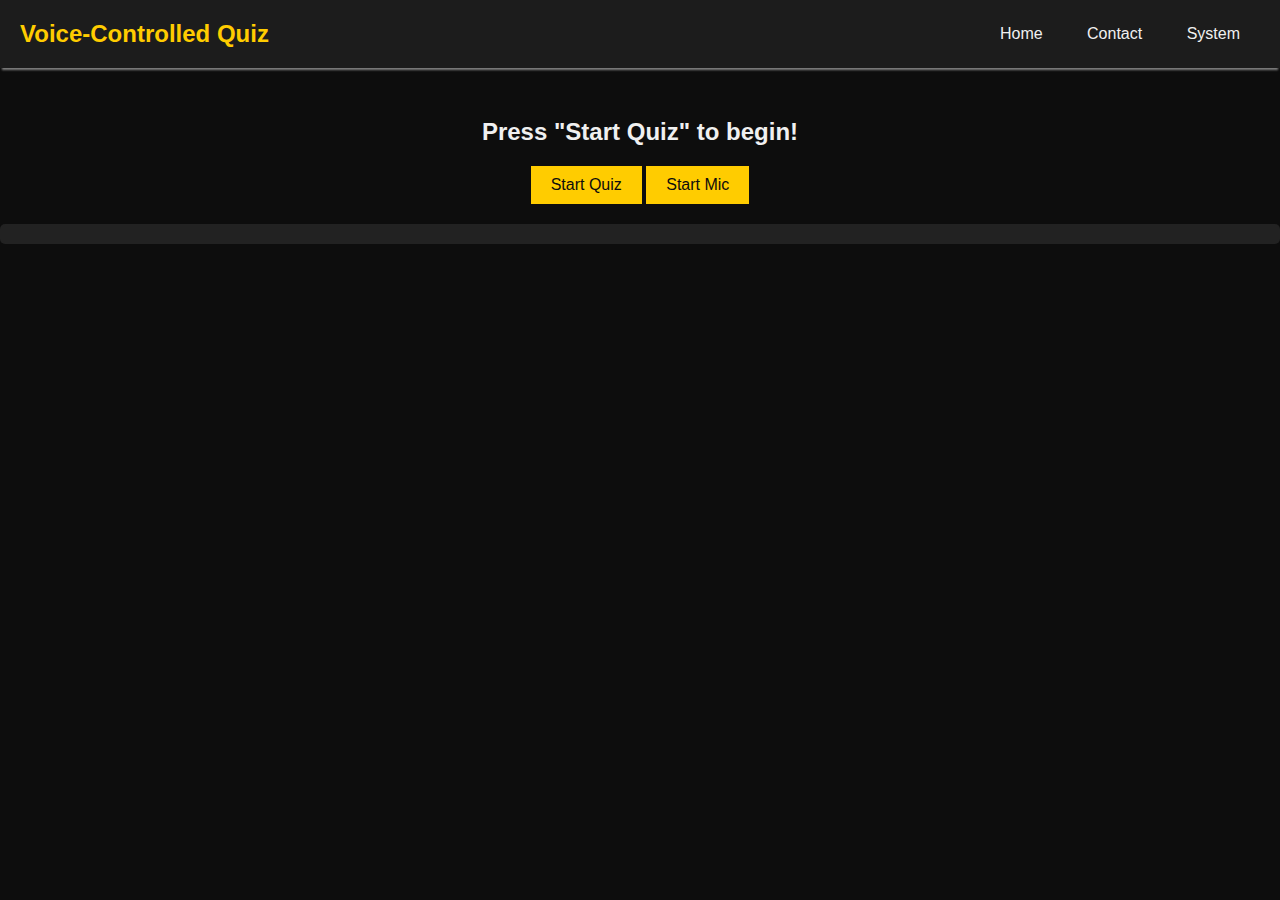
<file: index.html>
<!DOCTYPE html>
<html lang="en">
    <head>
        <meta charset="UTF-8">
        <meta name="viewport" content="width=device-width, initial-scale=1.0">
        <title>Voice-Controlled Quiz</title>
        <link rel="stylesheet" href="styles.css">
    </head>
<body>
    <nav class="navbar">
        <h1>Voice-Controlled Quiz</h1>
        <div>
            <a href="index.html">Home</a>
            <a href="contact.html">Contact</a>
            <a href="system.html">System</a>
        </div>
    </nav>

    <div class="quiz-container">
        <h2 id="question">Press "Start Quiz" to begin!</h2>
        <div class="choices">
            <p id="choice-a"></p>
            <p id="choice-b"></p>
            <p id="choice-c"></p>
            <p id="choice-d"></p>
        </div>
        <div class="feedback" id="feedback"></div>
        <button id="start-quiz">Start Quiz</button>
        
        <!-- Mic control button -->
        <button id="mic-button">Start Mic</button>
        
        <!-- User input display -->
        <div id="user-input-display" class="user-input-display"></div>
    </div>

    <script src="script.js"></script>
</body>
</html>
</file>
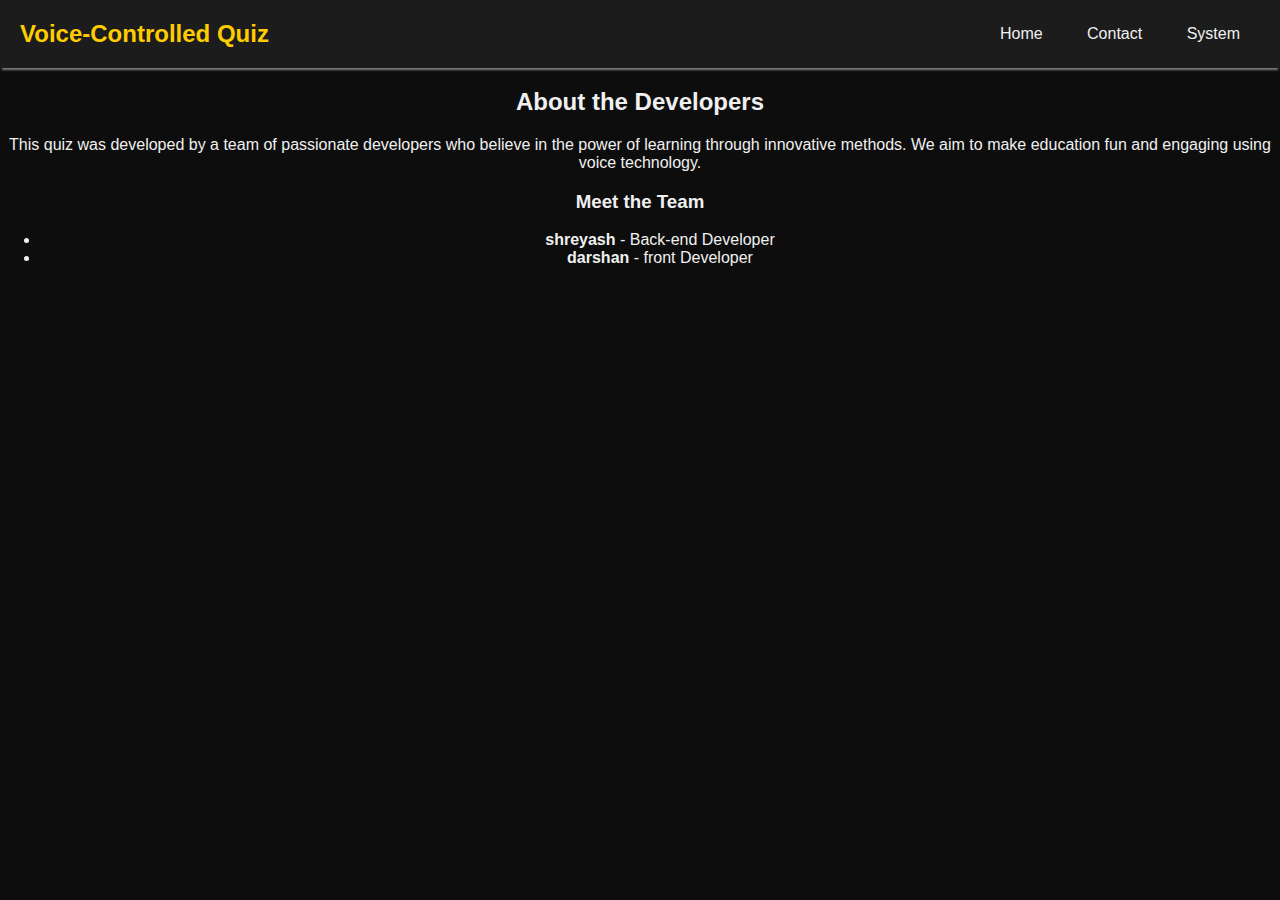
<file: contact.html>
<!DOCTYPE html>
<html lang="en">
<head>
    <meta charset="UTF-8">
    <meta name="viewport" content="width=device-width, initial-scale=1.0">
    <title>Developers - Voice-Controlled Quiz</title>
    <link rel="stylesheet" href="styles.css">
</head>
<body>
    <nav class="navbar">
        <h1>Voice-Controlled Quiz</h1>
        <div>
            <a href="index.html">Home</a>
            <a href="contact.html">Contact</a>
            <a href="system.html">System</a>
        </div>
    </nav>

    <div class="system-container">
        <h2>About the Developers</h2>
        <p>This quiz was developed by a team of passionate developers who believe in the power of learning through innovative methods. We aim to make education fun and engaging using voice technology.</p>

        <h3>Meet the Team</h3>
        <ul>
            <li><strong>shreyash</strong> - Back-end Developer</li>
            <li><strong>darshan</strong> - front Developer</li>

        </ul>
    </div>

    <script src="script.js"></script>
</body>
</html>
</file>
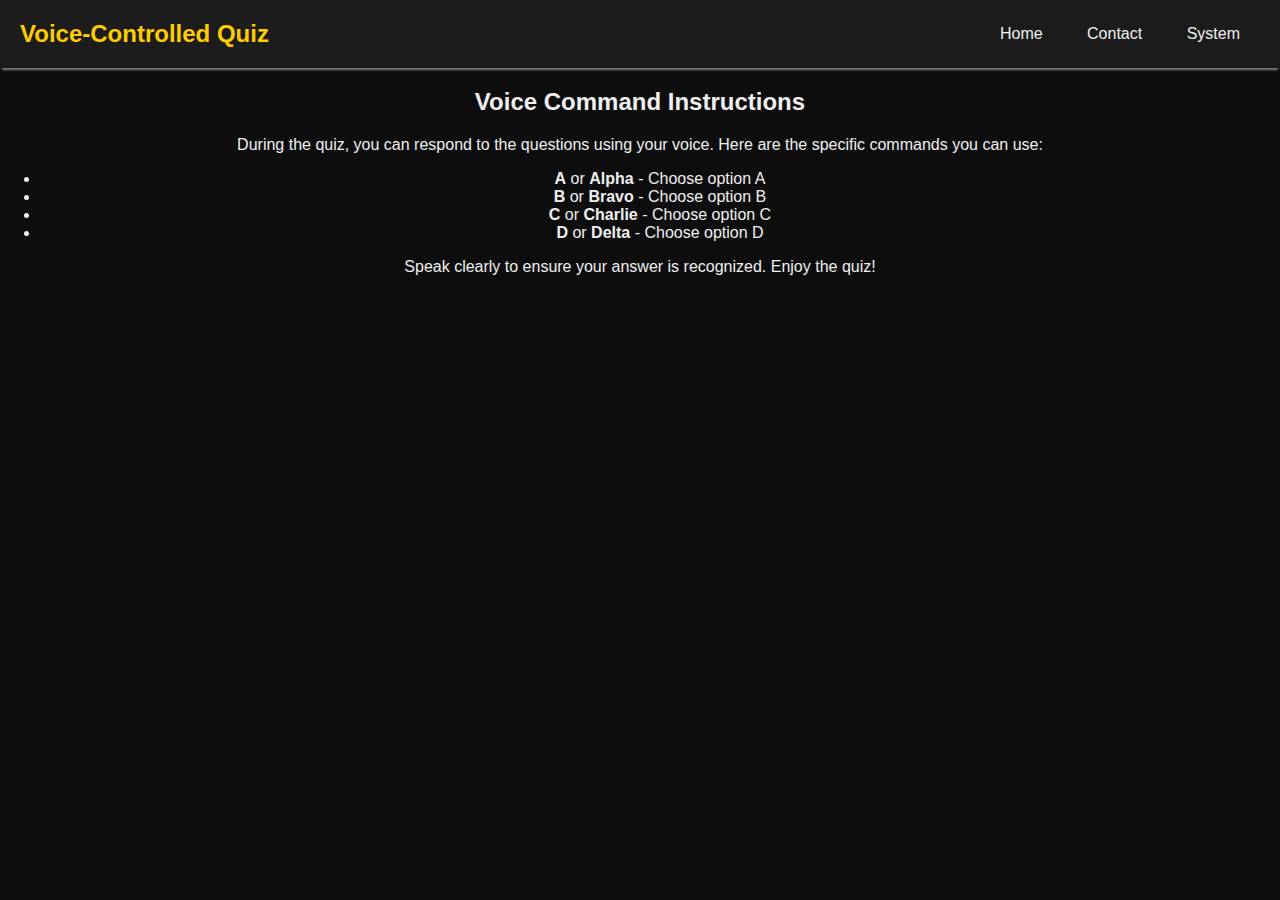
<file: system.html>
<!DOCTYPE html>
<html lang="en">
<head>
    <meta charset="UTF-8">
    <meta name="viewport" content="width=device-width, initial-scale=1.0">
    <title>Developers - Voice-Controlled Quiz</title>
    <link rel="stylesheet" href="styles.css">
</head>
<body>
    <nav class="navbar">
        <h1>Voice-Controlled Quiz</h1>
        <div>
            <a href="index.html">Home</a>
            <a href="contact.html">Contact</a>
            <a href="system.html">System</a>
        </div>
    </nav>

    <div class="system-container">
        <h2>Voice Command Instructions</h2>
        <p>During the quiz, you can respond to the questions using your voice. Here are the specific commands you can use:</p>
        <ul>
            <li><strong>A</strong> or <strong>Alpha</strong> - Choose option A</li>
            <li><strong>B</strong> or <strong>Bravo</strong> - Choose option B</li>
            <li><strong>C</strong> or <strong>Charlie</strong> - Choose option C</li>
            <li><strong>D</strong> or <strong>Delta</strong> - Choose option D</li>
        </ul>
        <p>Speak clearly to ensure your answer is recognized. Enjoy the quiz!</p>
    </div>

    <script src="script.js"></script>
</body>
</html>
</file>
<file: styles.css>
body {
    margin: 0;
    font-family: Arial, sans-serif;
    background-color: #0d0d0d;
    color: #f0f0f0;
    text-align: center;
}

/* Add this for user input display */
.user-input-display {
    margin-top: 20px;
    background-color: #222;
    padding: 10px;
    border-radius: 5px;
}

/* Navbar Styling */
.navbar {
    display: flex;
    justify-content: space-between;
    align-items: center;
    padding: 20px;
    background-color: #1c1c1c;
    box-shadow: 0px 4px 2px -2px gray;
}

.navbar h1 {
    margin: 0;
    font-size: 24px;
    color: #ffcc00;
}

.navbar a {
    color: #f0f0f0;
    text-decoration: none;
    padding: 0 20px;
    transition: color 0.3s;
}

.navbar a:hover {
    color: #ffcc00;
}

/* Quiz Container */
.quiz-container {
    margin-top: 50px;
}

.question, .choices, .feedback {
    margin-bottom: 20px;
}

button {
    padding: 10px 20px;
    background-color: #ffcc00;
    border: none;
    color: #0d0d0d;
    font-size: 16px;
    cursor: pointer;
    transition: background-color 0.3s;
}

button:hover {
    background-color: #e6b800;
}

/* Feedback message colors */
.feedback.correct {
    color: #80ff80;
}

.feedback.wrong {
    color: #ff8080;
}

.feedback.unrecognized {
    color: #ffcc00;
}
</file>
